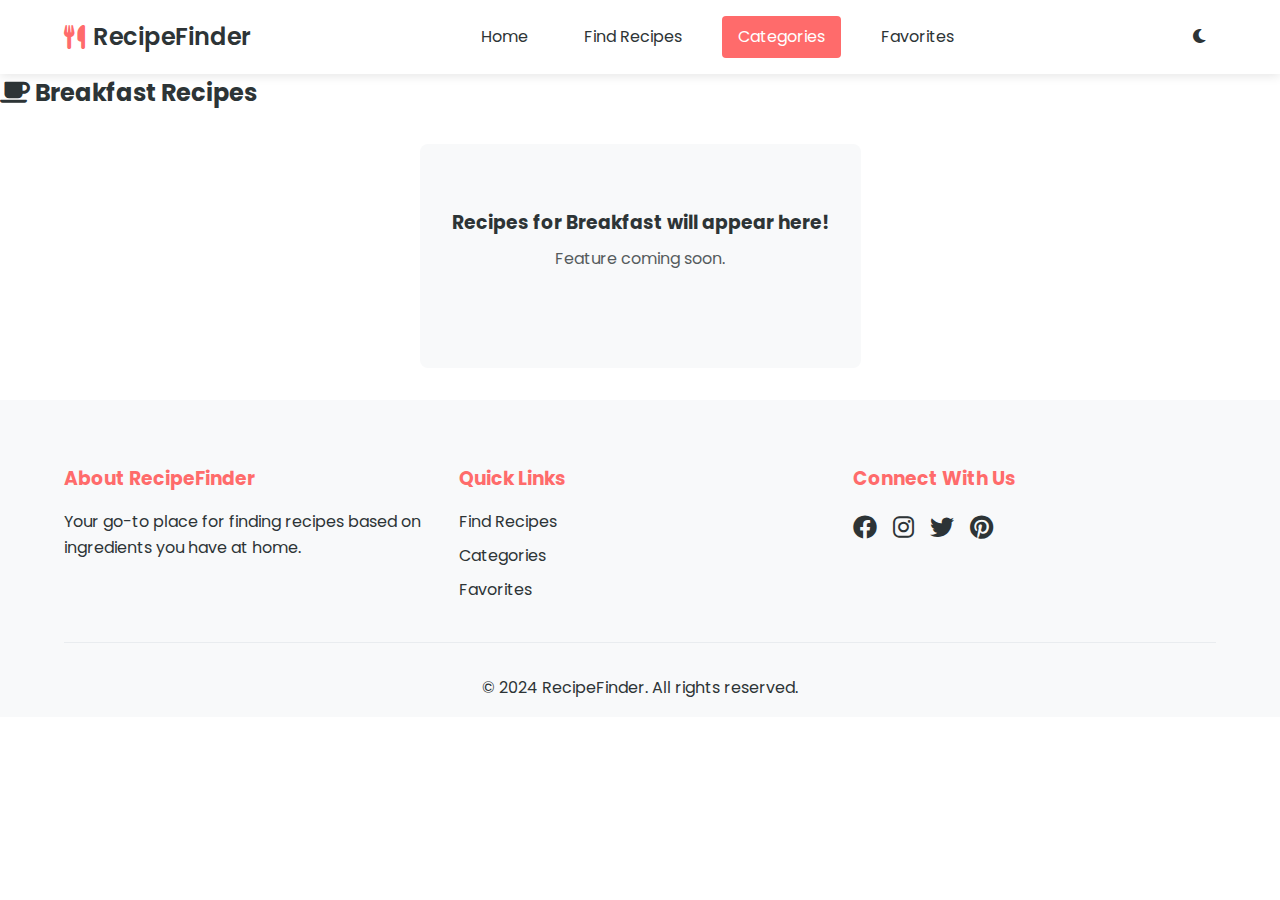
<file: breakfast.html>
<!DOCTYPE html>
<html lang="en">
<head>
    <meta charset="UTF-8">
    <meta name="viewport" content="width=device-width, initial-scale=1.0">
    <title>Breakfast Recipes - RecipeFinder</title>
    <link rel="stylesheet" href="styles.css">
    <link rel="stylesheet" href="https://cdnjs.cloudflare.com/ajax/libs/font-awesome/6.0.0/css/all.min.css">
    <link href="https://fonts.googleapis.com/css2?family=Poppins:wght@300;400;500;600;700&display=swap" rel="stylesheet">
</head>
<body>
    <header>
        <nav class="navbar">
            <div class="logo">
                <i class="fas fa-utensils"></i>
                <h1>RecipeFinder</h1>
            </div>
            <div class="nav-links">
                <a href="index.html">Home</a>
                <a href="index.html#search">Find Recipes</a>
                <a href="index.html#categories" class="active">Categories</a>
                <a href="favorites.html">Favorites</a>
            </div>
            <div class="theme-toggle">
                <i class="fas fa-moon"></i>
            </div>
        </nav>
    </header>
    <main>
        <section class="category-section">
            <h2><i class="fas fa-coffee"></i> Breakfast Recipes</h2>
            <div class="recipe-grid" id="categoryRecipeGrid">
                <div class="empty-state">
                    <h3>Recipes for Breakfast will appear here!</h3>
                    <p>Feature coming soon.</p>
                </div>
            </div>
        </section>
    </main>
    <footer>
        <div class="footer-content">
            <div class="footer-section">
                <h3>About RecipeFinder</h3>
                <p>Your go-to place for finding recipes based on ingredients you have at home.</p>
            </div>
            <div class="footer-section">
                <h3>Quick Links</h3>
                <ul>
                    <li><a href="index.html#search">Find Recipes</a></li>
                    <li><a href="index.html#categories">Categories</a></li>
                    <li><a href="favorites.html">Favorites</a></li>
                </ul>
            </div>
            <div class="footer-section">
                <h3>Connect With Us</h3>
                <div class="social-links">
                    <a href="#"><i class="fab fa-facebook"></i></a>
                    <a href="#"><i class="fab fa-instagram"></i></a>
                    <a href="#"><i class="fab fa-twitter"></i></a>
                    <a href="#"><i class="fab fa-pinterest"></i></a>
                </div>
            </div>
        </div>
        <div class="footer-bottom">
            <p>&copy; 2024 RecipeFinder. All rights reserved.</p>
        </div>
    </footer>
    <script src="config.js"></script>
    <script src="script.js"></script>
</body>
</html>
</file>
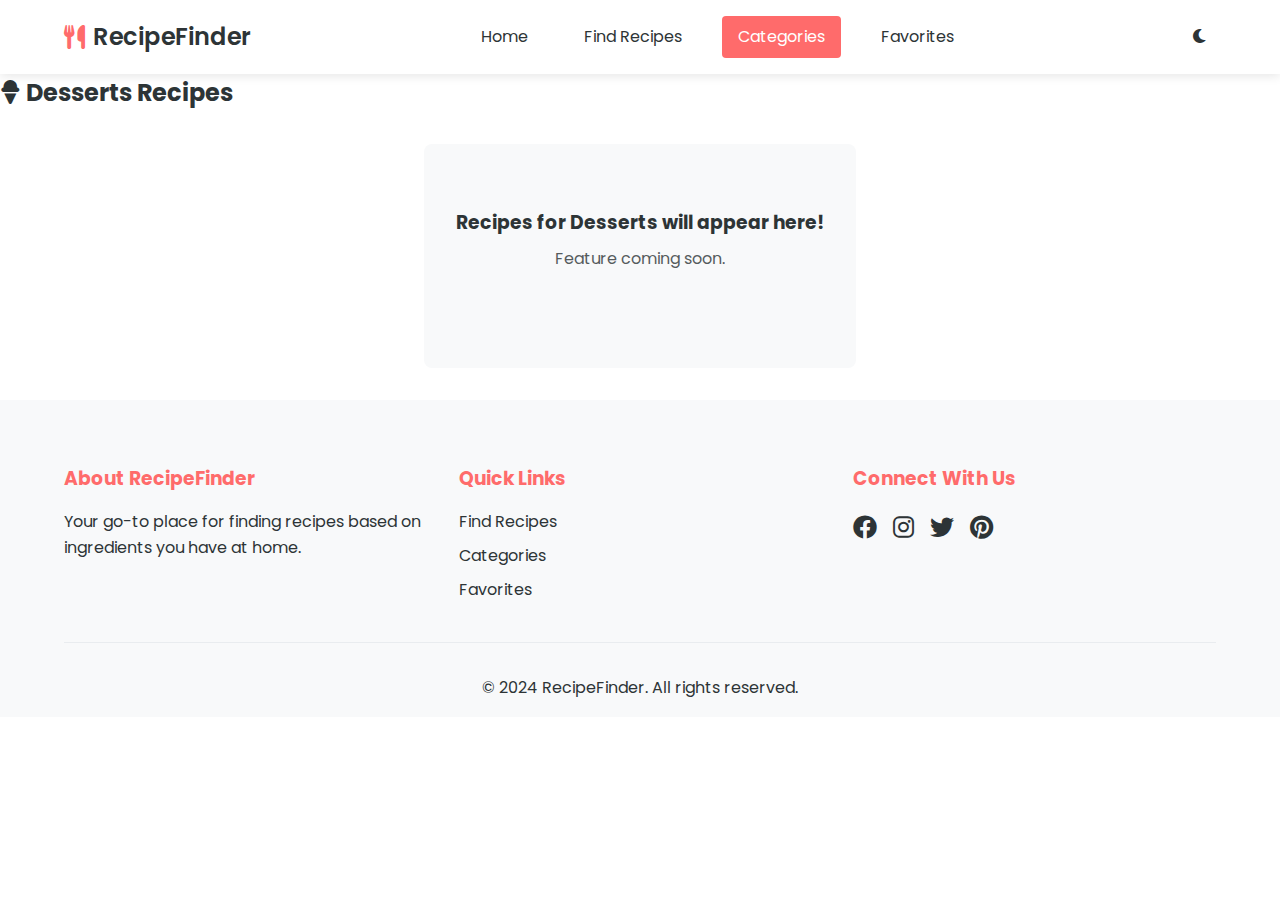
<file: desserts.html>
<!DOCTYPE html>
<html lang="en">
<head>
    <meta charset="UTF-8">
    <meta name="viewport" content="width=device-width, initial-scale=1.0">
    <title>Desserts Recipes - RecipeFinder</title>
    <link rel="stylesheet" href="styles.css">
    <link rel="stylesheet" href="https://cdnjs.cloudflare.com/ajax/libs/font-awesome/6.0.0/css/all.min.css">
    <link href="https://fonts.googleapis.com/css2?family=Poppins:wght@300;400;500;600;700&display=swap" rel="stylesheet">
</head>
<body>
    <header>
        <nav class="navbar">
            <div class="logo">
                <i class="fas fa-utensils"></i>
                <h1>RecipeFinder</h1>
            </div>
            <div class="nav-links">
                <a href="index.html">Home</a>
                <a href="index.html#search">Find Recipes</a>
                <a href="index.html#categories" class="active">Categories</a>
                <a href="favorites.html">Favorites</a>
            </div>
            <div class="theme-toggle">
                <i class="fas fa-moon"></i>
            </div>
        </nav>
    </header>
    <main>
        <section class="category-section">
            <h2><i class="fas fa-ice-cream"></i> Desserts Recipes</h2>
            <div class="recipe-grid" id="categoryRecipeGrid">
                <div class="empty-state">
                    <h3>Recipes for Desserts will appear here!</h3>
                    <p>Feature coming soon.</p>
                </div>
            </div>
        </section>
    </main>
    <footer>
        <div class="footer-content">
            <div class="footer-section">
                <h3>About RecipeFinder</h3>
                <p>Your go-to place for finding recipes based on ingredients you have at home.</p>
            </div>
            <div class="footer-section">
                <h3>Quick Links</h3>
                <ul>
                    <li><a href="index.html#search">Find Recipes</a></li>
                    <li><a href="index.html#categories">Categories</a></li>
                    <li><a href="favorites.html">Favorites</a></li>
                </ul>
            </div>
            <div class="footer-section">
                <h3>Connect With Us</h3>
                <div class="social-links">
                    <a href="#"><i class="fab fa-facebook"></i></a>
                    <a href="#"><i class="fab fa-instagram"></i></a>
                    <a href="#"><i class="fab fa-twitter"></i></a>
                    <a href="#"><i class="fab fa-pinterest"></i></a>
                </div>
            </div>
        </div>
        <div class="footer-bottom">
            <p>&copy; 2024 RecipeFinder. All rights reserved.</p>
        </div>
    </footer>
    <script src="config.js"></script>
    <script src="script.js"></script>
</body>
</html>
</file>
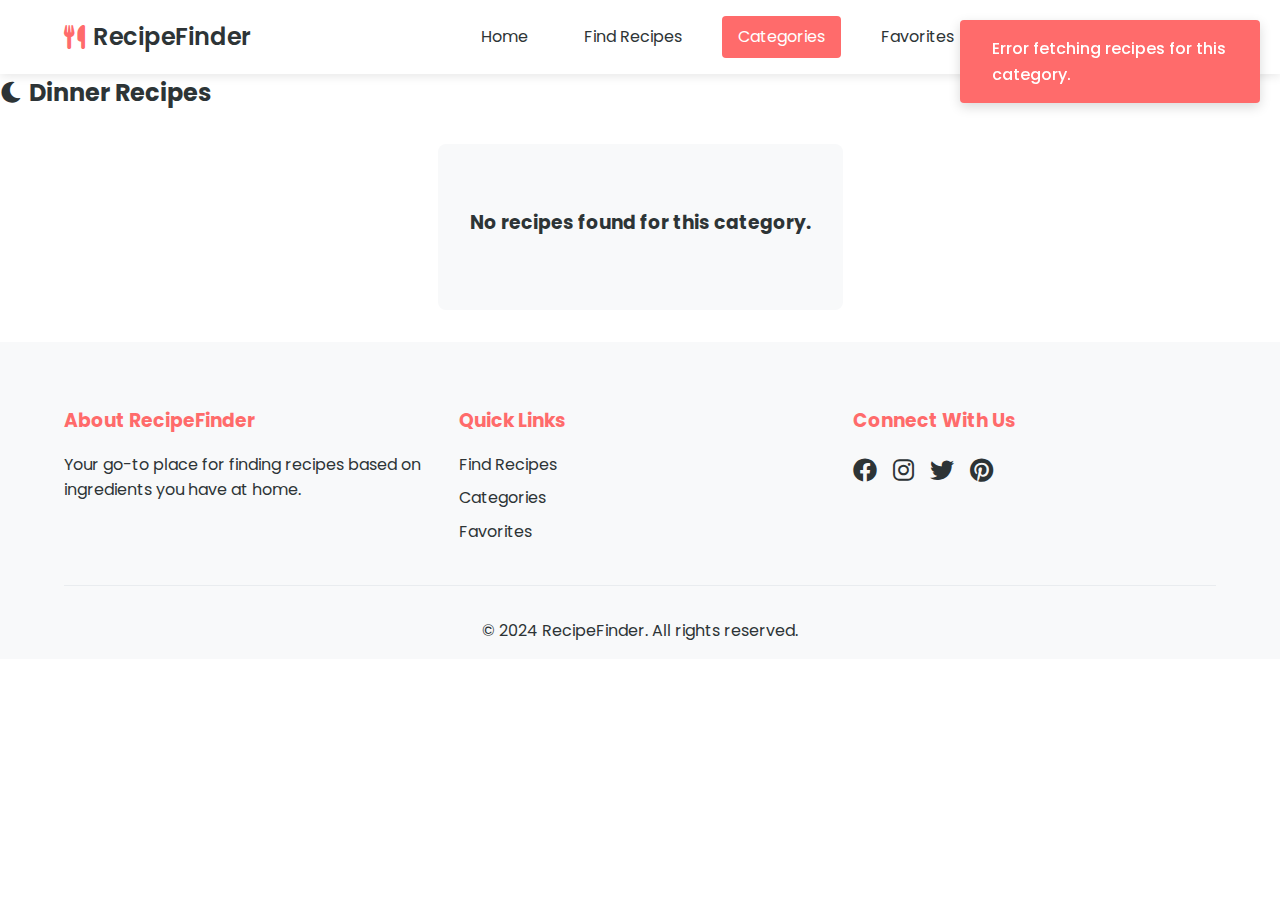
<file: dinner.html>
<!DOCTYPE html>
<html lang="en">
<head>
    <meta charset="UTF-8">
    <meta name="viewport" content="width=device-width, initial-scale=1.0">
    <title>Dinner Recipes - RecipeFinder</title>
    <link rel="stylesheet" href="styles.css">
    <link rel="stylesheet" href="https://cdnjs.cloudflare.com/ajax/libs/font-awesome/6.0.0/css/all.min.css">
    <link href="https://fonts.googleapis.com/css2?family=Poppins:wght@300;400;500;600;700&display=swap" rel="stylesheet">
</head>
<body>
    <header>
        <nav class="navbar">
            <div class="logo">
                <i class="fas fa-utensils"></i>
                <h1>RecipeFinder</h1>
            </div>
            <div class="nav-links">
                <a href="index.html">Home</a>
                <a href="index.html#search">Find Recipes</a>
                <a href="index.html#categories" class="active">Categories</a>
                <a href="favorites.html">Favorites</a>
            </div>
            <div class="theme-toggle">
                <i class="fas fa-moon"></i>
            </div>
        </nav>
    </header>
    <main>
        <section class="category-section">
            <h2><i class="fas fa-moon"></i> Dinner Recipes</h2>
            <div class="recipe-grid" id="categoryRecipeGrid">
                <div class="empty-state">
                    <h3>Recipes for Dinner will appear here!</h3>
                    <p>Feature coming soon.</p>
                </div>
            </div>
        </section>
    </main>
    <footer>
        <div class="footer-content">
            <div class="footer-section">
                <h3>About RecipeFinder</h3>
                <p>Your go-to place for finding recipes based on ingredients you have at home.</p>
            </div>
            <div class="footer-section">
                <h3>Quick Links</h3>
                <ul>
                    <li><a href="index.html#search">Find Recipes</a></li>
                    <li><a href="index.html#categories">Categories</a></li>
                    <li><a href="favorites.html">Favorites</a></li>
                </ul>
            </div>
            <div class="footer-section">
                <h3>Connect With Us</h3>
                <div class="social-links">
                    <a href="#"><i class="fab fa-facebook"></i></a>
                    <a href="#"><i class="fab fa-instagram"></i></a>
                    <a href="#"><i class="fab fa-twitter"></i></a>
                    <a href="#"><i class="fab fa-pinterest"></i></a>
                </div>
            </div>
        </div>
        <div class="footer-bottom">
            <p>&copy; 2024 RecipeFinder. All rights reserved.</p>
        </div>
    </footer>
    <script src="config.js"></script>
    <script src="script.js"></script>
    <script src="category.js"></script>
</body>
</html>
</file>
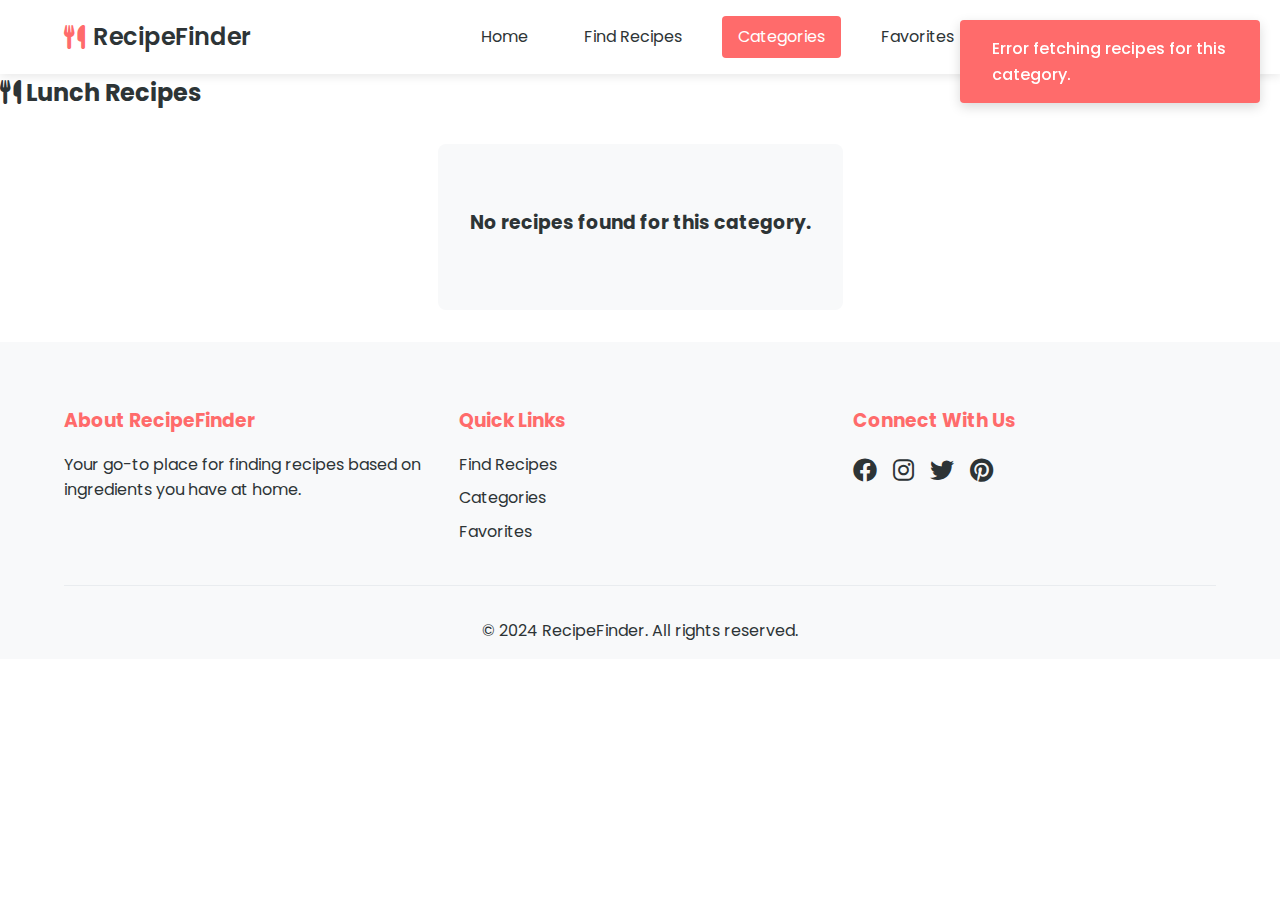
<file: lunch.html>
<!DOCTYPE html>
<html lang="en">
<head>
    <meta charset="UTF-8">
    <meta name="viewport" content="width=device-width, initial-scale=1.0">
    <title>Lunch Recipes - RecipeFinder</title>
    <link rel="stylesheet" href="styles.css">
    <link rel="stylesheet" href="https://cdnjs.cloudflare.com/ajax/libs/font-awesome/6.0.0/css/all.min.css">
    <link href="https://fonts.googleapis.com/css2?family=Poppins:wght@300;400;500;600;700&display=swap" rel="stylesheet">
</head>
<body>
    <header>
        <nav class="navbar">
            <div class="logo">
                <i class="fas fa-utensils"></i>
                <h1>RecipeFinder</h1>
            </div>
            <div class="nav-links">
                <a href="index.html">Home</a>
                <a href="index.html#search">Find Recipes</a>
                <a href="index.html#categories" class="active">Categories</a>
                <a href="favorites.html">Favorites</a>
            </div>
            <div class="theme-toggle">
                <i class="fas fa-moon"></i>
            </div>
        </nav>
    </header>
    <main>
        <section class="category-section">
            <h2><i class="fas fa-utensils"></i> Lunch Recipes</h2>
            <div class="recipe-grid" id="categoryRecipeGrid">
                <div class="empty-state">
                    <h3>Recipes for Lunch will appear here!</h3>
                    <p>Feature coming soon.</p>
                </div>
            </div>
        </section>
    </main>
    <footer>
        <div class="footer-content">
            <div class="footer-section">
                <h3>About RecipeFinder</h3>
                <p>Your go-to place for finding recipes based on ingredients you have at home.</p>
            </div>
            <div class="footer-section">
                <h3>Quick Links</h3>
                <ul>
                    <li><a href="index.html#search">Find Recipes</a></li>
                    <li><a href="index.html#categories">Categories</a></li>
                    <li><a href="favorites.html">Favorites</a></li>
                </ul>
            </div>
            <div class="footer-section">
                <h3>Connect With Us</h3>
                <div class="social-links">
                    <a href="#"><i class="fab fa-facebook"></i></a>
                    <a href="#"><i class="fab fa-instagram"></i></a>
                    <a href="#"><i class="fab fa-twitter"></i></a>
                    <a href="#"><i class="fab fa-pinterest"></i></a>
                </div>
            </div>
        </div>
        <div class="footer-bottom">
            <p>&copy; 2024 RecipeFinder. All rights reserved.</p>
        </div>
    </footer>
    <script src="config.js"></script>
    <script src="script.js"></script>
    <script src="category.js"></script>
</body>
</html>
</file>
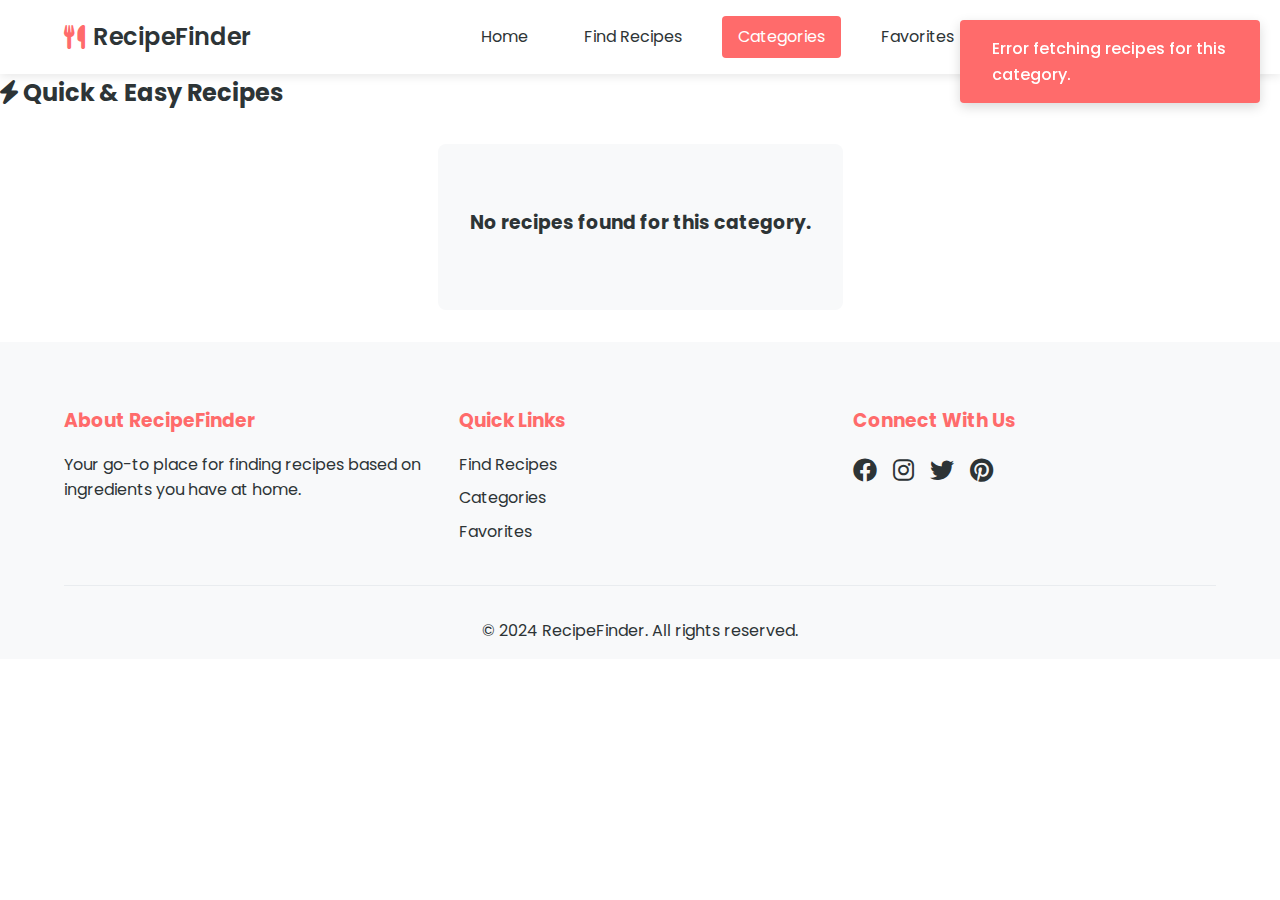
<file: quick.html>
<!DOCTYPE html>
<html lang="en">
<head>
    <meta charset="UTF-8">
    <meta name="viewport" content="width=device-width, initial-scale=1.0">
    <title>Quick & Easy Recipes - RecipeFinder</title>
    <link rel="stylesheet" href="styles.css">
    <link rel="stylesheet" href="https://cdnjs.cloudflare.com/ajax/libs/font-awesome/6.0.0/css/all.min.css">
    <link href="https://fonts.googleapis.com/css2?family=Poppins:wght@300;400;500;600;700&display=swap" rel="stylesheet">
</head>
<body>
    <header>
        <nav class="navbar">
            <div class="logo">
                <i class="fas fa-utensils"></i>
                <h1>RecipeFinder</h1>
            </div>
            <div class="nav-links">
                <a href="index.html">Home</a>
                <a href="index.html#search">Find Recipes</a>
                <a href="index.html#categories" class="active">Categories</a>
                <a href="favorites.html">Favorites</a>
            </div>
            <div class="theme-toggle">
                <i class="fas fa-moon"></i>
            </div>
        </nav>
    </header>
    <main>
        <section class="category-section">
            <h2><i class="fas fa-bolt"></i> Quick & Easy Recipes</h2>
            <div class="recipe-grid" id="categoryRecipeGrid">
                <div class="empty-state">
                    <h3>Quick & Easy recipes will appear here!</h3>
                    <p>Feature coming soon.</p>
                </div>
            </div>
        </section>
    </main>
    <footer>
        <div class="footer-content">
            <div class="footer-section">
                <h3>About RecipeFinder</h3>
                <p>Your go-to place for finding recipes based on ingredients you have at home.</p>
            </div>
            <div class="footer-section">
                <h3>Quick Links</h3>
                <ul>
                    <li><a href="index.html#search">Find Recipes</a></li>
                    <li><a href="index.html#categories">Categories</a></li>
                    <li><a href="favorites.html">Favorites</a></li>
                </ul>
            </div>
            <div class="footer-section">
                <h3>Connect With Us</h3>
                <div class="social-links">
                    <a href="#"><i class="fab fa-facebook"></i></a>
                    <a href="#"><i class="fab fa-instagram"></i></a>
                    <a href="#"><i class="fab fa-twitter"></i></a>
                    <a href="#"><i class="fab fa-pinterest"></i></a>
                </div>
            </div>
        </div>
        <div class="footer-bottom">
            <p>&copy; 2024 RecipeFinder. All rights reserved.</p>
        </div>
    </footer>
    <script src="config.js"></script>
    <script src="script.js"></script>
    <script src="category.js"></script>
</body>
</html>
</file>
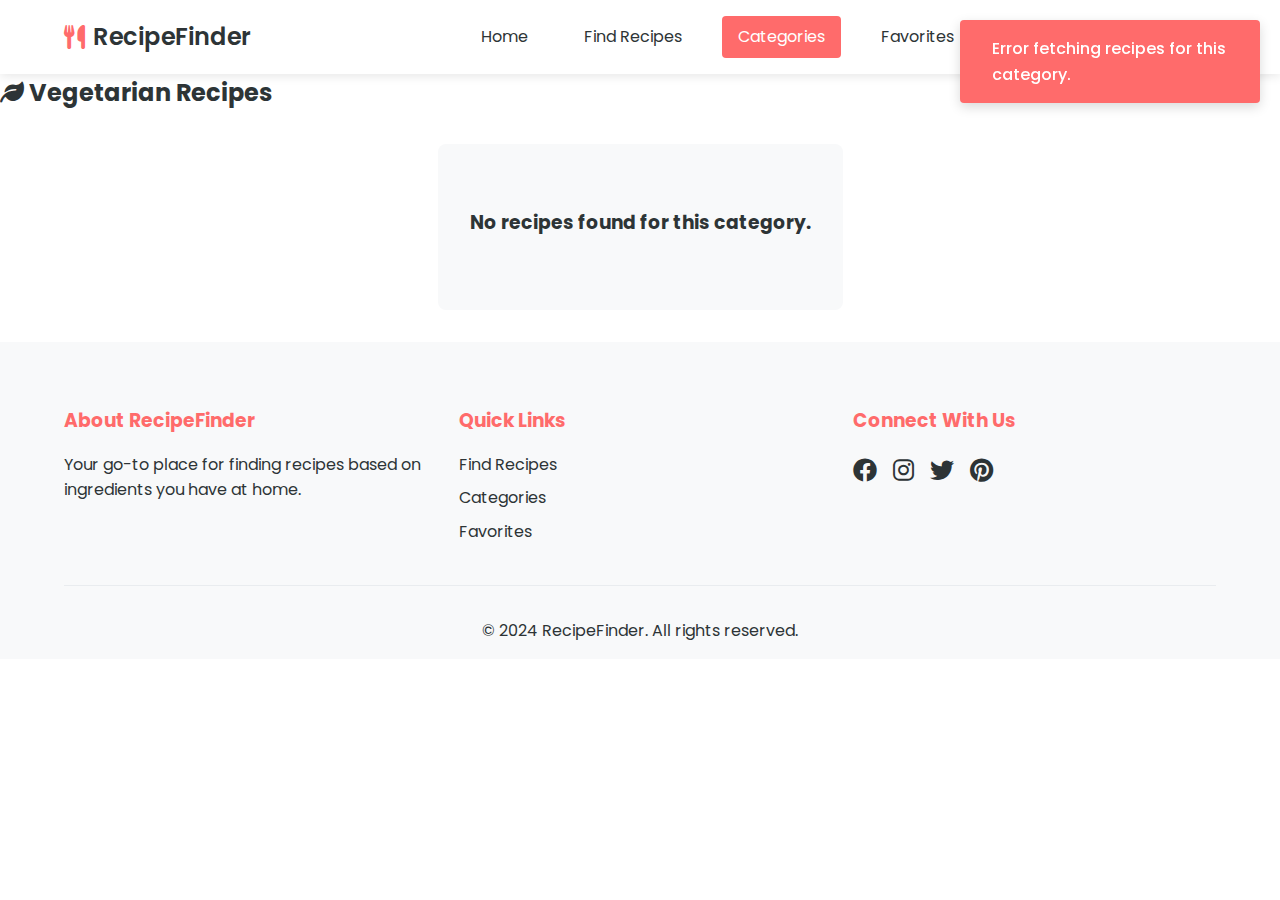
<file: vegetarian.html>
<!DOCTYPE html>
<html lang="en">
<head>
    <meta charset="UTF-8">
    <meta name="viewport" content="width=device-width, initial-scale=1.0">
    <title>Vegetarian Recipes - RecipeFinder</title>
    <link rel="stylesheet" href="styles.css">
    <link rel="stylesheet" href="https://cdnjs.cloudflare.com/ajax/libs/font-awesome/6.0.0/css/all.min.css">
    <link href="https://fonts.googleapis.com/css2?family=Poppins:wght@300;400;500;600;700&display=swap" rel="stylesheet">
</head>
<body>
    <header>
        <nav class="navbar">
            <div class="logo">
                <i class="fas fa-utensils"></i>
                <h1>RecipeFinder</h1>
            </div>
            <div class="nav-links">
                <a href="index.html">Home</a>
                <a href="index.html#search">Find Recipes</a>
                <a href="index.html#categories" class="active">Categories</a>
                <a href="favorites.html">Favorites</a>
            </div>
            <div class="theme-toggle">
                <i class="fas fa-moon"></i>
            </div>
        </nav>
    </header>
    <main>
        <section class="category-section">
            <h2><i class="fas fa-leaf"></i> Vegetarian Recipes</h2>
            <div class="recipe-grid" id="categoryRecipeGrid">
                <div class="empty-state">
                    <h3>Recipes for Vegetarians will appear here!</h3>
                    <p>Feature coming soon.</p>
                </div>
            </div>
        </section>
    </main>
    <footer>
        <div class="footer-content">
            <div class="footer-section">
                <h3>About RecipeFinder</h3>
                <p>Your go-to place for finding recipes based on ingredients you have at home.</p>
            </div>
            <div class="footer-section">
                <h3>Quick Links</h3>
                <ul>
                    <li><a href="index.html#search">Find Recipes</a></li>
                    <li><a href="index.html#categories">Categories</a></li>
                    <li><a href="favorites.html">Favorites</a></li>
                </ul>
            </div>
            <div class="footer-section">
                <h3>Connect With Us</h3>
                <div class="social-links">
                    <a href="#"><i class="fab fa-facebook"></i></a>
                    <a href="#"><i class="fab fa-instagram"></i></a>
                    <a href="#"><i class="fab fa-twitter"></i></a>
                    <a href="#"><i class="fab fa-pinterest"></i></a>
                </div>
            </div>
        </div>
        <div class="footer-bottom">
            <p>&copy; 2024 RecipeFinder. All rights reserved.</p>
        </div>
    </footer>
    <script src="config.js"></script>
    <script src="script.js"></script>
    <script src="category.js"></script>
</body>
</html>
</file>
<file: styles.css>
:root {
    --primary-color: #ff6b6b;
    --secondary-color: #4ecdc4;
    --background-color: #ffffff;
    --text-color: #2d3436;
    --card-background: #f8f9fa;
    --border-color: #e9ecef;
    --shadow-color: rgba(0, 0, 0, 0.1);
    --hover-color: #ff8787;
    --success-color: #51cf66;
    --warning-color: #ffd43b;
    --error-color: #ff6b6b;
}


.category-card{
    text-decoration: none;
}

[data-theme="dark"] {
    --primary-color: #ff6b6b;
    --secondary-color: #4ecdc4;
    --background-color: #1a1a1a;
    --text-color: #ffffff;
    --card-background: #2d2d2d;
    --border-color: #404040;
    --shadow-color: rgba(0, 0, 0, 0.3);
}

* {
    margin: 0;
    padding: 0;
    box-sizing: border-box;
    font-family: 'Poppins', sans-serif;
}

body {
    background-color: var(--background-color);
    color: var(--text-color);
    line-height: 1.6;
    transition: background-color 0.3s ease, color 0.3s ease;
}


.navbar {
    background-color: var(--background-color);
    padding: 1rem 5%;
    display: flex;
    justify-content: space-between;
    align-items: center;
    position: sticky;
    top: 0;
    z-index: 1000;
    box-shadow: 0 2px 10px var(--shadow-color);
}

.logo {
    display: flex;
    align-items: center;
    gap: 0.5rem;
}

.logo i {
    color: var(--primary-color);
    font-size: 1.5rem;
}

.logo h1 {
    font-size: 1.5rem;
    font-weight: 600;
}

.nav-links {
    display: flex;
    gap: 1.5rem;
}

.nav-links a {
    color: var(--text-color);
    text-decoration: none;
    padding: 0.5rem 1rem;
    border-radius: 4px;
    transition: all 0.3s ease;
}

.nav-links a:hover, .nav-links a.active {
    background-color: var(--primary-color);
    color: white;
}

.theme-toggle {
    cursor: pointer;
    padding: 0.5rem;
    border-radius: 50%;
    transition: background-color 0.3s ease;
}

.theme-toggle:hover {
    background-color: var(--card-background);
}

/* Hero Section */
.hero {
    background: linear-gradient(rgba(0, 0, 0, 0.5), rgba(0, 0, 0, 0.5)),
                url('https://images.unsplash.com/photo-1495521821757-a1efb6729352?ixlib=rb-1.2.1&auto=format&fit=crop&w=1350&q=80');
    background-size: cover;
    background-position: center;
    height: 70vh;
    display: flex;
    align-items: center;
    justify-content: center;
    text-align: center;
    color: white;
    padding: 2rem;
}

.hero-content {
    max-width: 800px;
}

.hero h2 {
    font-size: 3rem;
    margin-bottom: 1rem;
}

.hero p {
    font-size: 1.2rem;
    margin-bottom: 2rem;
}

.search-container {
    background-color: white;
    padding: 2rem;
    border-radius: 8px;
    box-shadow: 0 4px 20px var(--shadow-color);
}

.ingredient-input {
    display: flex;
    gap: 0.5rem;
    margin-bottom: 1rem;
}

.ingredient-input input {
    flex: 1;
    padding: 0.8rem;
    border: 2px solid var(--border-color);
    border-radius: 4px;
    font-size: 1rem;
}

.ingredient-input button {
    background-color: var(--primary-color);
    color: white;
    border: none;
    padding: 0.8rem 1.5rem;
    border-radius: 4px;
    cursor: pointer;
    transition: background-color 0.3s ease;
}

.ingredient-input button:hover {
    background-color: var(--hover-color);
}

.selected-ingredients {
    display: flex;
    flex-wrap: wrap;
    gap: 0.5rem;
    margin-bottom: 1rem;
}

.ingredient-tag {
    background-color: var(--secondary-color);
    color: white;
    padding: 0.5rem 1rem;
    border-radius: 20px;
    display: flex;
    align-items: center;
    gap: 0.5rem;
}

.ingredient-tag button {
    background: none;
    border: none;
    color: white;
    cursor: pointer;
    font-size: 1rem;
}

.search-button {
    width: 100%;
    background-color: var(--primary-color);
    color: white;
    border: none;
    padding: 1rem;
    border-radius: 4px;
    font-size: 1.1rem;
    cursor: pointer;
    transition: background-color 0.3s ease;
}

.search-button:hover {
    background-color: var(--hover-color);
}


.search-results {
    padding: 4rem 5%;
}

.search-results h2 {
    text-align: center;
    margin-bottom: 2rem;
}

.filters {
    display: flex;
    gap: 1rem;
    margin-bottom: 2rem;
    flex-wrap: wrap;
}

.filters select {
    padding: 0.8rem;
    border: 2px solid var(--border-color);
    border-radius: 4px;
    background-color: var(--background-color);
    color: var(--text-color);
    flex: 1;
    min-width: 200px;
}

.recipe-grid {
    display: grid;
    grid-template-columns: repeat(auto-fit, minmax(300px, 1fr));
    gap: 2rem;
}

.recipe-card {
    background-color: var(--card-background);
    border-radius: 8px;
    overflow: hidden;
    box-shadow: 0 4px 10px var(--shadow-color);
    transition: transform 0.3s ease;
    cursor: pointer;
}

.recipe-card:hover {
    transform: translateY(-5px);
}

.recipe-card img {
    width: 100%;
    height: 200px;
    object-fit: cover;
}

.recipe-info {
    padding: 1.5rem;
}

.recipe-info h3 {
    margin-bottom: 1rem;
    color: var(--text-color);
}

.recipe-meta {
    display: flex;
    justify-content: space-between;
    color: var(--text-color);
    font-size: 0.9rem;
}


.categories {
    padding: 4rem 5%;
    background-color: var(--card-background);
}

.categories h2 {
    text-align: center;
    margin-bottom: 2rem;
}

.category-grid {
    display: grid;
    grid-template-columns: repeat(auto-fit, minmax(200px, 1fr));
    gap: 2rem;
}

.category-card {
    background-color: var(--background-color);
    padding: 2rem;
    border-radius: 8px;
    text-align: center;
    cursor: pointer;
    transition: all 0.3s ease;
    box-shadow: 0 4px 10px var(--shadow-color);
}

.category-card:hover {
    transform: translateY(-5px);
    background-color: var(--primary-color);
}

.category-card i {
    font-size: 2.5rem;
    color: var(--primary-color);
    margin-bottom: 1rem;
}

.category-card:hover i,
.category-card:hover h3 {
    color: white;
}

.category-card h3 {
    color: #111 !important;
}

.recipe-modal {
    display: none;
    position: fixed;
    top: 0;
    left: 0;
    width: 100%;
    height: 100%;
    background-color: rgba(0, 0, 0, 0.5);
    z-index: 2000;
}

.modal-content {
    background-color: var(--background-color);
    width: 90%;
    max-width: 1000px;
    margin: 2rem auto;
    border-radius: 8px;
    padding: 2rem;
    position: relative;
    max-height: 90vh;
    overflow-y: auto;
}

.close-modal {
    position: absolute;
    top: 1rem;
    right: 1rem;
    background: none;
    border: none;
    font-size: 1.5rem;
    cursor: pointer;
    color: var(--text-color);
}

.recipe-details h2 {
    margin-bottom: 1rem;
}

.recipe-meta {
    display: flex;
    gap: 2rem;
    margin-bottom: 2rem;
}

.recipe-image img {
    width: 100%;
    max-height: 400px;
    object-fit: cover;
    border-radius: 8px;
    margin-bottom: 2rem;
}

.recipe-info {
    display: grid;
    grid-template-columns: 1fr 2fr;
    gap: 2rem;
}

.ingredients ul {
    list-style: none;
}

.ingredients li {
    padding: 0.5rem 0;
    border-bottom: 1px solid var(--border-color);
}

.instructions ol {
    padding-left: 1.5rem;
}

.instructions li {
    margin-bottom: 1rem;
}

.recipe-actions {
    display: flex;
    gap: 1rem;
    margin-top: 2rem;
}

.recipe-actions button {
    padding: 0.8rem 1.5rem;
    border: none;
    border-radius: 4px;
    cursor: pointer;
    transition: background-color 0.3s ease;
}

.favorite-btn {
    background-color: var(--primary-color);
    color: white;
}

.share-btn {
    background-color: var(--secondary-color);
    color: white;
}


footer {
    background-color: var(--card-background);
    padding: 4rem 5% 1rem;
}

.footer-content {
    display: grid;
    grid-template-columns: repeat(auto-fit, minmax(250px, 1fr));
    gap: 2rem;
    margin-bottom: 2rem;
}

.footer-section h3 {
    color: var(--primary-color);
    margin-bottom: 1rem;
}

.footer-section ul {
    list-style: none;
}

.footer-section ul li {
    margin-bottom: 0.5rem;
}

.footer-section a {
    color: var(--text-color);
    text-decoration: none;
    transition: color 0.3s ease;
}

.footer-section a:hover {
    color: var(--primary-color);
}

.social-links {
    display: flex;
    gap: 1rem;
}

.social-links a {
    color: var(--text-color);
    font-size: 1.5rem;
    transition: color 0.3s ease;
}

.social-links a:hover {
    color: var(--primary-color);
}

.footer-bottom {
    text-align: center;
    padding-top: 2rem;
    border-top: 1px solid var(--border-color);
}


@keyframes fadeIn {
    from {
        opacity: 0;
        transform: translateY(20px);
    }
    to {
        opacity: 1;
        transform: translateY(0);
    }
}

.recipe-card {
    animation: fadeIn 0.5s ease-out;
}


@media (max-width: 768px) {
    .navbar {
        flex-direction: column;
        gap: 1rem;
    }

    .nav-links {
        flex-wrap: wrap;
        justify-content: center;
    }

    .hero h2 {
        font-size: 2rem;
    }

    .recipe-info {
        grid-template-columns: 1fr;
    }

    .modal-content {
        width: 95%;
        margin: 1rem auto;
    }
}


.loading {
    position: fixed;
    top: 0;
    left: 0;
    width: 100%;
    height: 100%;
    background-color: rgba(0, 0, 0, 0.5);
    display: flex;
    justify-content: center;
    align-items: center;
    z-index: 3000;
    backdrop-filter: blur(3px);
}

.loading i {
    font-size: 3rem;
    color: var(--primary-color);
    animation: spin 1s linear infinite;
}

@keyframes spin {
    from {
        transform: rotate(0deg);
    }
    to {
        transform: rotate(360deg);
    }
}



.notification {
    position: fixed;
    top: 20px;
    right: 20px;
    padding: 1rem 2rem;
    border-radius: 4px;
    color: white;
    font-weight: 500;
    z-index: 3000;
    animation: slideIn 0.3s ease-out;
    box-shadow: 0 4px 12px rgba(0, 0, 0, 0.15);
    max-width: 300px;
}

.notification.success {
    background-color: var(--success-color);
}

.notification.error {
    background-color: var(--error-color);
}

.notification.info {
    background-color: var(--secondary-color);
}

.notification.warning {
    background-color: var(--warning-color);
}

@keyframes slideIn {
    from {
        transform: translateX(100%);
        opacity: 0;
    }
    to {
        transform: translateX(0);
        opacity: 1;
    }
}


.recipe-card {
    position: relative;
    overflow: hidden;
}

.recipe-card::before {
    content: '';
    position: absolute;
    top: 0;
    left: 0;
    width: 100%;
    height: 100%;
    background: linear-gradient(to bottom, transparent 50%, rgba(0, 0, 0, 0.7));
    opacity: 0;
    transition: opacity 0.3s ease;
}

.recipe-card:hover::before {
    opacity: 1;
}

.recipe-card .recipe-info {
    position: relative;
    z-index: 1;
}


.category-card {
    position: relative;
    overflow: hidden;
}

.category-card::after {
    content: '';
    position: absolute;
    top: 0;
    left: 0;
    width: 100%;
    height: 100%;
    background: linear-gradient(45deg, var(--primary-color), var(--secondary-color));
    opacity: 0;
    transition: opacity 0.3s ease;
    z-index: 0;
}

.category-card:hover::after {
    opacity: 1;
}

.category-card i,
.category-card h3 {
    position: relative;
    z-index: 1;
}


.modal-content {
    animation: modalSlideIn 0.3s ease-out;
}

@keyframes modalSlideIn {
    from {
        transform: translateY(-50px);
        opacity: 0;
    }
    to {
        transform: translateY(0);
        opacity: 1;
    }
}


@media (max-width: 480px) {
    .hero h2 {
        font-size: 1.8rem;
    }

    .search-container {
        padding: 1rem;
    }

    .ingredient-input {
        flex-direction: column;
    }

    .ingredient-input button {
        width: 100%;
    }

    .filters select {
        width: 100%;
    }

    .recipe-actions {
        flex-direction: column;
    }

    .recipe-actions button {
        width: 100%;
    }
}


.suggestions-container {
    position: absolute;
    top: 100%;
    left: 0;
    right: 0;
    background-color: var(--background-color);
    border: 1px solid var(--border-color);
    border-radius: 4px;
    box-shadow: 0 4px 15px var(--shadow-color);
    z-index: 1000;
    max-height: 300px;
    overflow-y: auto;
    display: none;
    margin-top: 5px;
    animation: fadeIn 0.2s ease-out;
}

.suggestion-item {
    padding: 0.8rem 1rem;
    cursor: pointer;
    display: flex;
    align-items: center;
    gap: 0.8rem;
    transition: all 0.2s ease;
    border-bottom: 1px solid var(--border-color);
    color: var(--primary-color);
    font-weight: 500;
}

.suggestion-item:last-child {
    border-bottom: none;
}

.suggestion-item:hover,
.suggestion-item.selected {
    background-color: var(--card-background);
    padding-left: 1.2rem;
    color: var(--text-color);
}

.suggestion-item i {
    color: var(--primary-color);
    font-size: 0.9rem;
    opacity: 0.8;
}

.suggestion-item strong {
    color: var(--primary-color);
    font-weight: 600;
}

.ingredient-input {
    position: relative;
}


.suggestions-container::-webkit-scrollbar {
    width: 6px;
}

.suggestions-container::-webkit-scrollbar-track {
    background: var(--card-background);
    border-radius: 3px;
}

.suggestions-container::-webkit-scrollbar-thumb {
    background: var(--primary-color);
    border-radius: 3px;
}

.suggestions-container::-webkit-scrollbar-thumb:hover {
    background: var(--hover-color);
}


@keyframes fadeIn {
    from {
        opacity: 0;
        transform: translateY(-10px);
    }
    to {
        opacity: 1;
        transform: translateY(0);
    }
}


.favorites-section {
    padding: 4rem 5%;
}

.favorites-section h2 {
    text-align: center;
    margin-bottom: 2rem;
}

.empty-state {
    display: flex;
    flex-direction: column;
    align-items: center;
    justify-content: center;
    text-align: center;
    padding: 4rem 2rem;
    background-color: var(--card-background);
    border-radius: 8px;
    margin: 2rem auto;
    max-width: 500px;
}

.empty-state i {
    font-size: 4rem;
    color: var(--primary-color);
    margin-bottom: 1rem;
}

.empty-state h3 {
    margin-bottom: 0.5rem;
    color: var(--text-color);
}

.empty-state p {
    color: var(--text-color);
    opacity: 0.8;
    margin-bottom: 2rem;
}

.btn-primary {
    background-color: var(--primary-color);
    color: white;
    padding: 0.8rem 2rem;
    border-radius: 4px;
    text-decoration: none;
    transition: background-color 0.3s ease;
}

.btn-primary:hover {
    background-color: var(--hover-color);
}

.remove-favorite {
    background-color: transparent;
    border: 2px solid var(--primary-color);
    color: var(--primary-color);
    padding: 0.5rem 1rem;
    border-radius: 4px;
    cursor: pointer;
    transition: all 0.3s ease;
    margin-top: 1rem;
    width: 100%;
}

.remove-favorite:hover {
    background-color: var(--primary-color);
    color: white;
}

.remove-favorite i {
    margin-right: 0.5rem;
}


@media (max-width: 768px) {
    .favorites-section {
        padding: 2rem 5%;
    }

    .empty-state {
        padding: 2rem 1rem;
    }

    .empty-state i {
        font-size: 3rem;
    }
}


.recipe-match {
    margin-top: 0.5rem;
    font-size: 0.9rem;
    color: var(--text-color);
    opacity: 0.8;
}

.recipe-match span {
    display: inline-flex;
    align-items: center;
    gap: 0.3rem;
    padding: 0.3rem 0.6rem;
    background-color: var(--card-background);
    border-radius: 4px;
}

.language-selector {
    margin-right: 20px;
}

.language-selector select {
    padding: 8px 12px;
    border: 1px solid #ddd;
    border-radius: 4px;
    background-color: var(--bg-color);
    color: var(--text-color);
    font-size: 14px;
    cursor: pointer;
    transition: all 0.3s ease;
}

.language-selector select:hover {
    border-color: var(--primary-color);
}

.language-selector select:focus {
    outline: none;
    border-color: var(--primary-color);
    box-shadow: 0 0 0 2px rgba(var(--primary-color-rgb), 0.2);
}
</file>
